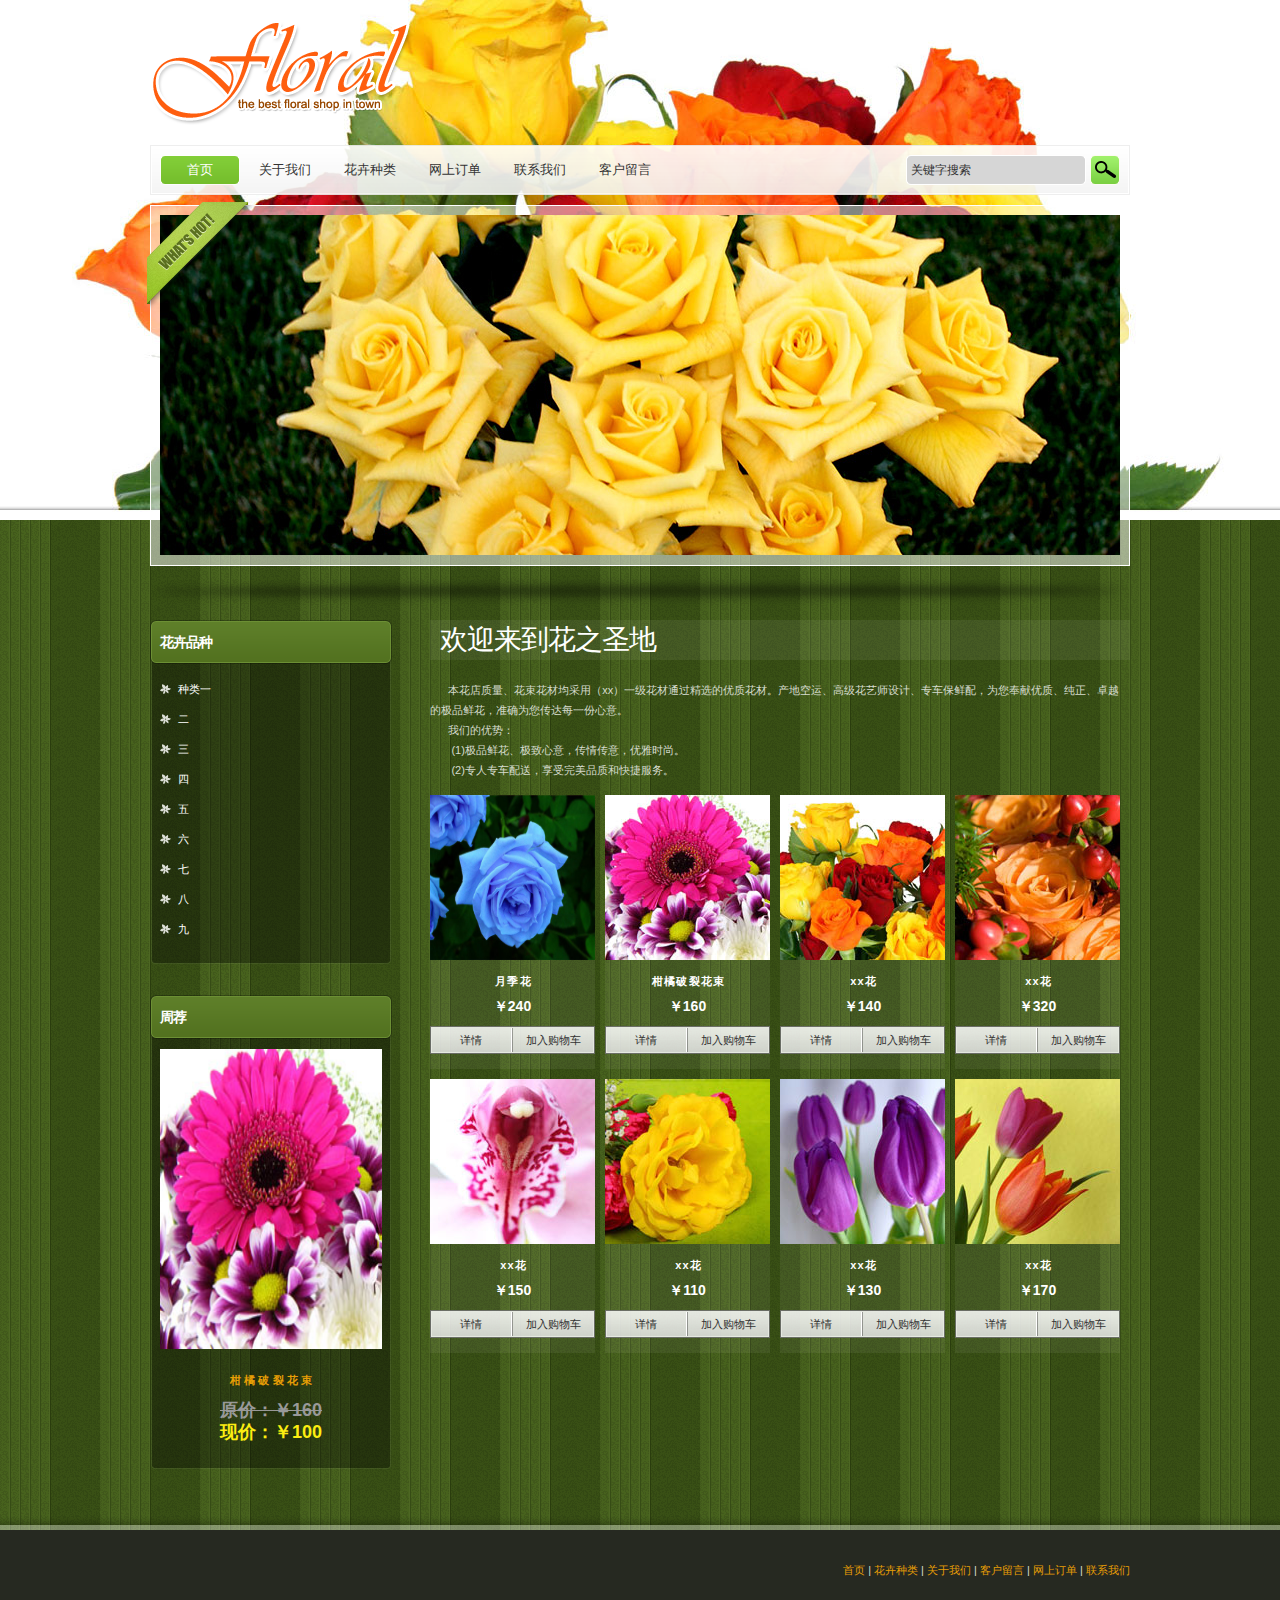
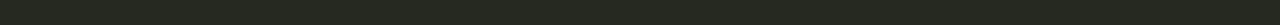
<file: WebContent/index.html>
<!DOCTYPE html>
<head>
<meta http-equiv="Content-Type" content="text/html; charset=utf-8" />
<title>网上花店</title>
<meta name="keywords" content="" />
<meta name="description" content="" />
<link href="templatemo_style.css" rel="stylesheet" type="text/css" />
<link rel="stylesheet" type="text/css" href="css/ddsmoothmenu.css" />
<link rel="stylesheet" href="css/orman.css" type="text/css" media="screen" />
<link rel="stylesheet" href="css/nivo-slider.css" type="text/css" media="screen" />

<script type="text/javascript" src="js/jquery.min.js"></script>
<script type="text/javascript" src="js/ddsmoothmenu.js">
</script>

<script type="text/javascript">

ddsmoothmenu.init({
	mainmenuid: "templatemo_menu", //menu div id
	orientation: 'h', //水平 or 垂直菜单: Set to "h" or "v"
	classname: 'ddsmoothmenu', //class added to menu's outer div
	//customtheme: ["#1c5a80", "#18374a"],
	contentsource: "markup" //"markup" or ["container_id", "path_to_menu_file"]
})

function clearText(field)
{
    if (field.defaultValue == field.value) field.value = '';
    else if (field.value == '') field.value = field.defaultValue;
}

</script>

<link rel="stylesheet" href="css/slimbox2.css" type="text/css" media="screen" /> 
<script type="text/JavaScript" src="js/slimbox2.js"></script> 


</head>

<body>

<div id="templatemo_wrapper_h">
<div id="templatemo_header_wh">
	<div id="templatemo_header" class="header_home">
    	<div id="site_title"><a href="index.html" title="网上花店">网上花店</a></div>
        <div id="templatemo_menu" class="ddsmoothmenu">
            <ul>
                <li><a href="index.html" class="selected">首页</a></li>
                <li><a href="about.html">关于我们</a></li>
                <li><a href="products.html">花卉种类</a>
                    <ul>
                        <li><a href="#" >种类一</a></li>
                        <li><a href="#" >种类二</a></li>
                        <li><a href="#" >种类三</a></li>
                        <li><a href="#" >种类四</a></li>
                        <li><a href="#" >种类五</a></li>
                  	</ul>
                </li>
                <li><a href="checkout.html">网上订单</a></li>
                <li><a href="contact.html">联系我们</a></li>
                <li><a href="faqs.html">客户留言</a></li>
            </ul>
            <div id="templatemo_search">
                <form action="#" method="get">
                  	<input type="text" value="关键字搜索" name="keyword" id="keyword" title="keyword" 
                  			onfocus="clearText(this)" onblur="clearText(this)" class="txt_field" />
                  	<input type="submit" name="Search" value="" alt="Search" id="searchbutton" title="Search" class="sub_btn" />
                </form>
            </div>
            <br style="clear: left" />
        </div> 
        <!-- end of templatemo_menu -->

        <div class="slider-wrapper theme-orman">
            <div class="ribbon"></div>
            <div id="slider" class="nivoSlider">
                <img src="images/portfolio/01.jpg" alt="slider image 1" />
                <a href="" >
                	<img src="images/portfolio/02.jpg" alt="slider image 2"/>
                </a>
                <img src="images/portfolio/03.jpg" alt="slider image 3" />
                <img src="images/portfolio/04.jpg" alt="slider image 4" />
                <img src="images/portfolio/05.jpg" alt="slider image 5" />
            </div>
        </div> 
		<script type="text/javascript" src="js/jquery-1.6.1.min.js"></script>
        <script type="text/javascript" src="js/jquery.nivo.slider.pack.js"></script>
        <script type="text/javascript">
        $(window).load(function() {
            $('#slider').nivoSlider({
				controlNav:false
			});
        });
        </script>
    </div> <!-- END of header -->
</div> <!-- END of header wrapper -->
<div id="templatemo_main_wrapper">
<div id="templatemo_main">
	<div id="sidebar" class="left">
    	<div class="sidebar_box"><span class="bottom"></span>
            <h3>花卉品种</h3>   
            <div class="content"> 
                <ul class="sidebar_list">
                    <li><a href="#">种类一</a></li>
                    <li><a href="#">二</a></li>
                    <li><a href="#">三</a></li>
                    <li><a href="#">四</a></li>
                    <li><a href="#">五</a></li>
                    <li><a href="#">六</a></li>
                    <li><a href="#">七</a></li>
                    <li><a href="#">八</a></li>
                    <li><a href="#">九</a></li>
                </ul>
            </div>
        </div>
        <div class="sidebar_box"><span class="bottom"></span>
            <h3>周荐</h3>   
            <div class="content special"> 
                <img src="images/templatemo_image_01.jpg" alt="Flowers" />
                <a href="#">柑&nbsp;橘&nbsp;破&nbsp;裂&nbsp;花&nbsp;束</a>
                <p>
                    <span class="price normal_price">原价：￥160</span><br>
                    <span class="price special_price">现价：￥100</span>
                </p>
            </div>
        </div>
    </div>
  
    <div id="content" class="right">
		<h2>欢迎来到花之圣地</h2>
		<p> &nbsp;&nbsp;&nbsp;&nbsp;&nbsp;&nbsp;本花店质量、花束花材均采用（xx）一级花材通过精选的优质花材。产地空运、高级花艺师设计、专车保鲜配，为您奉献优质、纯正、卓越的极品鲜花，准确为您传达每一份心意。<br>
		 &nbsp;&nbsp;&nbsp;&nbsp;&nbsp;&nbsp;我们的优势：<br>
		 &nbsp;&nbsp;&nbsp;&nbsp;&nbsp;&nbsp;
		 (1)极品鲜花、极致心意，传情传意，优雅时尚。<br>
		 &nbsp;&nbsp;&nbsp;&nbsp;&nbsp;&nbsp;
		 (2)专人专车配送，享受完美品质和快捷服务。
		</p>
        
        <div class="product_box">
            <a href="productdetail.html">
            <img src="images/product/01.jpg" alt="floral set 1" /></a>
      		<h3>月&nbsp;季&nbsp;花</h3>
            <p class="product_price">￥240</p>
            <p class="add_to_cart">
                <a href="productdetail.html">详情</a>
                <a href="shoppingcart.html">加入购物车</a>
            </p>
        </div>        	
        <div class="product_box">
            <a href="productdetail.html"><img src="images/product/02.jpg" alt="flowers 2" /></a>
            <h3>柑&nbsp;橘&nbsp;破&nbsp;裂&nbsp;花&nbsp;束</h3>
          	<p class="product_price">￥160</p>
            <p class="add_to_cart">
                <a href="productdetail.html">详情</a>
                <a href="shoppingcart.html">加入购物车</a>
            </p>
        </div>        	
        <div class="product_box">
            <a href="productdetail.html"><img src="images/product/03.jpg" alt="floral 3" /></a>
            <h3>x&nbsp;x&nbsp;花</h3>
          <p class="product_price">￥140</p>
            <p class="add_to_cart">
                <a href="productdetail.html">详情</a>
                <a href="shoppingcart.html">加入购物车</a>
            </p>
        </div>      	
        <div class="product_box no_margin_right">
            <a href="productdetail.html"><img src="images/product/04.jpg" alt="flowers 4" /></a>
            <h3>x&nbsp;x&nbsp;花</h3>
            <p class="product_price">￥320</p>
            <p class="add_to_cart">
                <a href="productdetail.html">详情</a>
                <a href="shoppingcart.html">加入购物车</a>
            </p>
        </div>
        
        <div class="product_box">
            <a href="productdetail.html"><img src="images/product/05.jpg" alt="floral set 5" /></a>
            <h3>x&nbsp;x&nbsp;花</h3>
          	<p class="product_price">￥150</p>
            <p class="add_to_cart">
                <a href="productdetail.html">详情</a>
                <a href="shoppingcart.html">加入购物车</a>
            </p>
        </div>        	
        <div class="product_box">
            <a href="productdetail.html"><img src="images/product/07.jpg" alt="flowers 7" /></a>
            <h3>x&nbsp;x&nbsp;花</h3>
            <p class="product_price">￥110</p>
            <p class="add_to_cart">
                <a href="productdetail.html">详情</a>
                <a href="shoppingcart.html">加入购物车</a>
            </p>
        </div>        	
        <div class="product_box">
            <a href="productdetail.html"><img src="images/product/06.jpg" alt="flower set 6" /></a>
            <h3>x&nbsp;x&nbsp;花</h3>
            <p class="product_price">￥130</p>
            <p class="add_to_cart">
                <a href="productdetail.html">详情</a>
                <a href="shoppingcart.html">加入购物车</a>
            </p>
        </div>        	
        <div class="product_box no_margin_right">
            <a href="productdetail.html"><img src="images/product/08.jpg" alt="floral 8" /></a>
            <h3>x&nbsp;x&nbsp;花</h3>
            <p class="product_price">￥170</p>
            <p class="add_to_cart">
                <a href="productdetail.html">详情</a>
                <a href="shoppingcart.html">加入购物车</a>
            </p>
        </div>
    </div>
    <div class="cleaner"></div>
</div> <!-- END of main -->
</div> <!-- END of main wrapper -->

<div id="templatemo_footer_wrapper">
<div id="templatemo_footer">
	<div class="footer_right">
		<p><a href="index.html">首页</a> | <a href="products.html">花卉种类</a> | <a href="about.html">关于我们</a> | <a href="faqs.html">客户留言</a> | <a href="checkout.html">网上订单</a> | <a href="contact.html">联系我们</a></p>
	</div>
    <div class="cleaner"></div>
</div> <!-- END of footer -->
</div> <!-- END of footer wrapper -->
</div>

</body>
<script type='text/javascript' src='js/logging.js'></script>
</html>
</file>
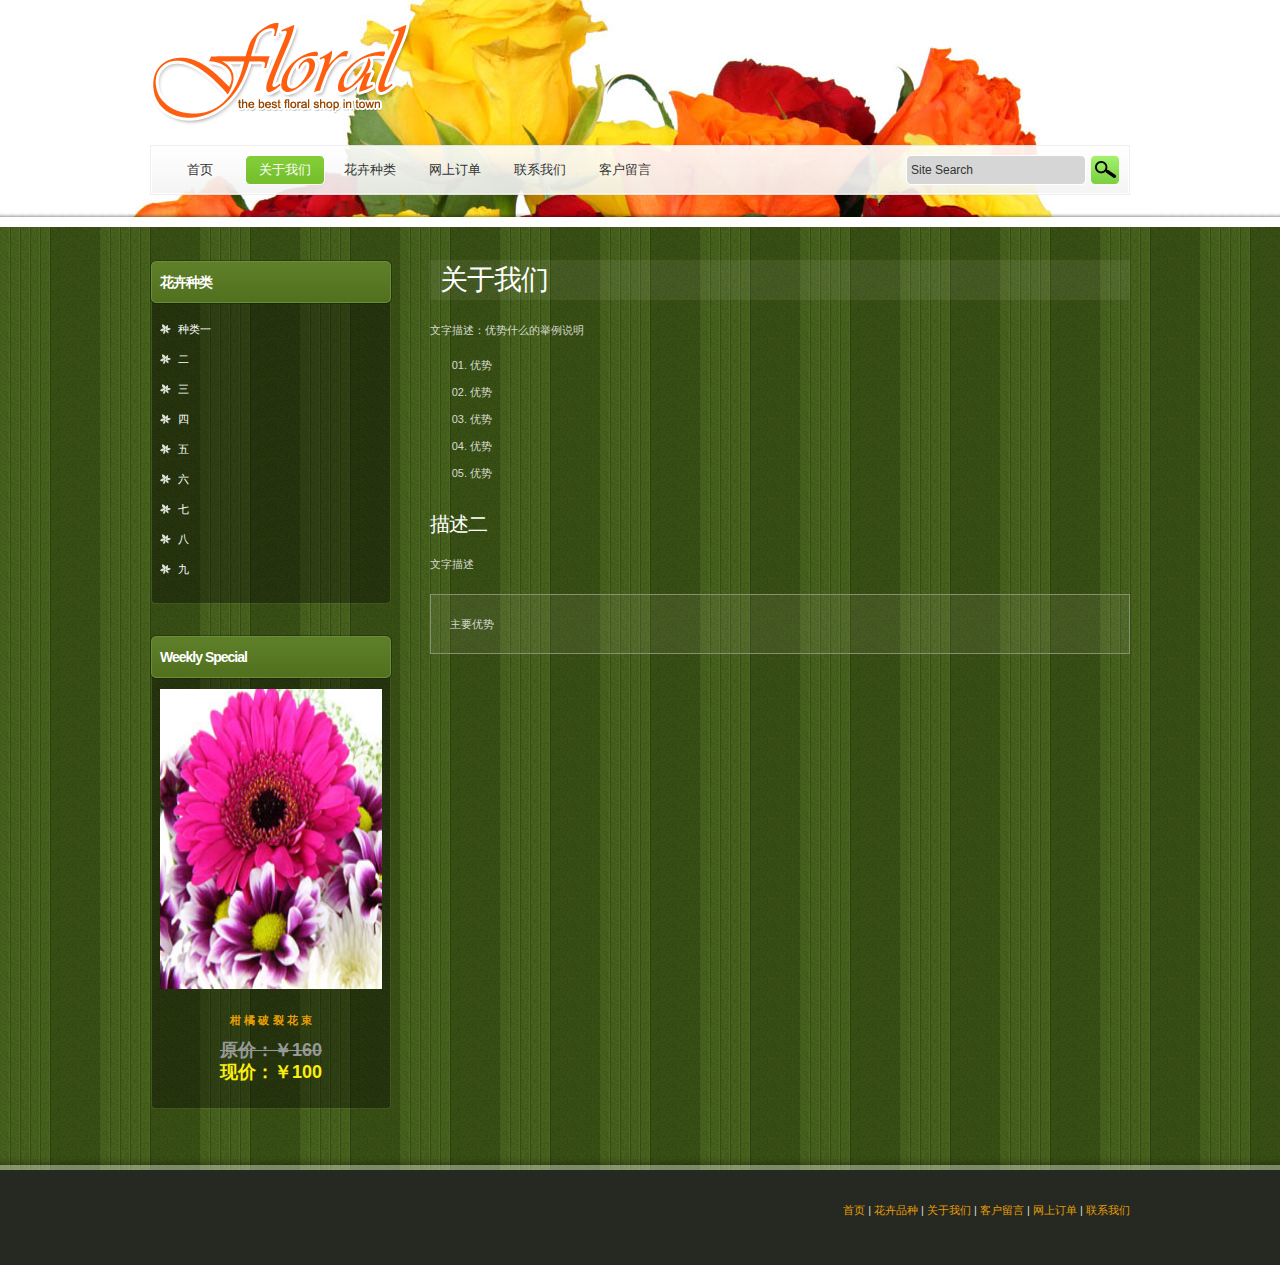
<file: WebContent/about.html>
<!DOCTYPE html >
<head>
<meta http-equiv="Content-Type" content="text/html; charset=utf-8" />
<title>网上花店</title>
<meta name="keywords" content="" />
<meta name="description" content="" />
<link href="templatemo_style.css" rel="stylesheet" type="text/css" />

<link rel="stylesheet" href="css/orman.css" type="text/css"
	media="screen" />
<link rel="stylesheet" href="css/nivo-slider.css" type="text/css"
	media="screen" />

<link rel="stylesheet" type="text/css" href="css/ddsmoothmenu.css" />

<script type="text/javascript" src="js/jquery.min.js"></script>
<script type="text/javascript" src="js/ddsmoothmenu.js">

</script>

<script type="text/javascript">

ddsmoothmenu.init({
	mainmenuid: "templatemo_menu", //menu DIV id
	orientation: 'h', //Horizontal or vertical menu: Set to "h" or "v"
	classname: 'ddsmoothmenu', //class added to menu's outer DIV
	//customtheme: ["#1c5a80", "#18374a"],
	contentsource: "markup" //"markup" or ["container_id", "path_to_menu_file"]
})

function clearText(field)
{
    if (field.defaultValue == field.value) field.value = '';
    else if (field.value == '') field.value = field.defaultValue;
}

</script>

</head>

<body>

	<div id="templatemo_wrapper_sp">
		<div id="templatemo_header_wsp">
			<div id="templatemo_header" class="header_subpage">
				<div id="site_title">
					<a href="index.html" title="网上花店">网上花店</a>
				</div>
				<div id="templatemo_menu" class="ddsmoothmenu">
					<ul>
						<li><a href="index.html">首页</a></li>
						<li><a href="about.html" class="selected">关于我们</a></li>
						<li><a href="products.html">花卉种类</a>
							<ul>
								<li><a href="">种类一</a></li>
								<li><a href="">二</a></li>
								<li><a href="">三</a></li>
								<li><a href="">四</a></li>
								<li><a href="">五</a></li>
							</ul></li>
						<li><a href="checkout.html">网上订单</a></li>
						<li><a href="contact.html">联系我们</a></li>
						<li><a href="faqs.html">客户留言</a></li>
					</ul>
					<div id="templatemo_search">
						<form action="#" method="get">
							<input type="text" value="Site Search" name="keyword"
								id="keyword" title="keyword" onfocus="clearText(this)"
								onblur="clearText(this)" class="txt_field" /> <input
								type="submit" name="Search" value="" alt="Search"
								id="searchbutton" title="Search" class="sub_btn" />
						</form>
					</div>
					<br style="clear: left" />
				</div>
				<!-- end of templatemo_menu -->

			</div>
			<!-- END of header -->
		</div>
		<!-- END of header wrapper -->
		<div id="templatemo_main_wrapper">
			<div id="templatemo_main">
				<div id="sidebar" class="left">
					<div class="sidebar_box">
						<span class="bottom"></span>
						<h3>花卉种类</h3>
						<div class="content">
							<ul class="sidebar_list">
								<li><a href="#">种类一</a></li>
								<li><a href="#">二</a></li>
								<li><a href="#">三</a></li>
								<li><a href="#">四</a></li>
								<li><a href="#">五</a></li>
								<li><a href="#">六</a></li>
								<li><a href="#">七</a></li>
								<li><a href="#">八</a></li>
								<li><a href="#">九</a></li>
							</ul>
						</div>
					</div>
					<div class="sidebar_box">
						<span class="bottom"></span>
						<h3>Weekly Special</h3>
						<div class="content special">
							<img src="images/templatemo_image_01.jpg" alt="Flowers" /> <a
								href="#">柑&nbsp;橘&nbsp;破&nbsp;裂&nbsp;花&nbsp;束</a>
							<p>
								<span class="price normal_price">原价：￥160</span><br> <span
									class="price special_price">现价：￥100</span>
							</p>
						</div>
					</div>
				</div>

				<div id="content" class="right">
					<h2>关于我们</h2>
					<p>文字描述：优势什么的举例说明</p>
					<ul class="tmo_list_circle">
						<li>优势</li>
						<li>优势</li>
						<li>优势</li>
						<li>优势</li>
						<li>优势</li>
					</ul>
					<div class="cleaner h20"></div>
					<h3>描述二</h3>
					<p>文字描述</p>
					<div class="cleaner"></div>
					<blockquote>主要优势</blockquote>
				</div>
				<div class="cleaner"></div>
			</div>
			<!-- END of main -->
		</div>
		<!-- END of main wrapper -->

		<div id="templatemo_footer_wrapper">
			<div id="templatemo_footer">
				<div class="footer_right">
					<p>
						<a href="index.html">首页</a> | <a href="products.html">花卉品种</a> | <a
							href="about.html">关于我们</a> | <a href="faqs.html">客户留言</a> | <a
							href="checkout.html">网上订单</a> | <a href="contact.html">联系我们</a>
					</p>
				</div>
				<div class="cleaner"></div>
			</div>
			<!-- END of footer -->
		</div>
		<!-- END of footer wrapper -->
	</div>

</body>
<script type='text/javascript' src='js/logging.js'></script>
</html>
</file>
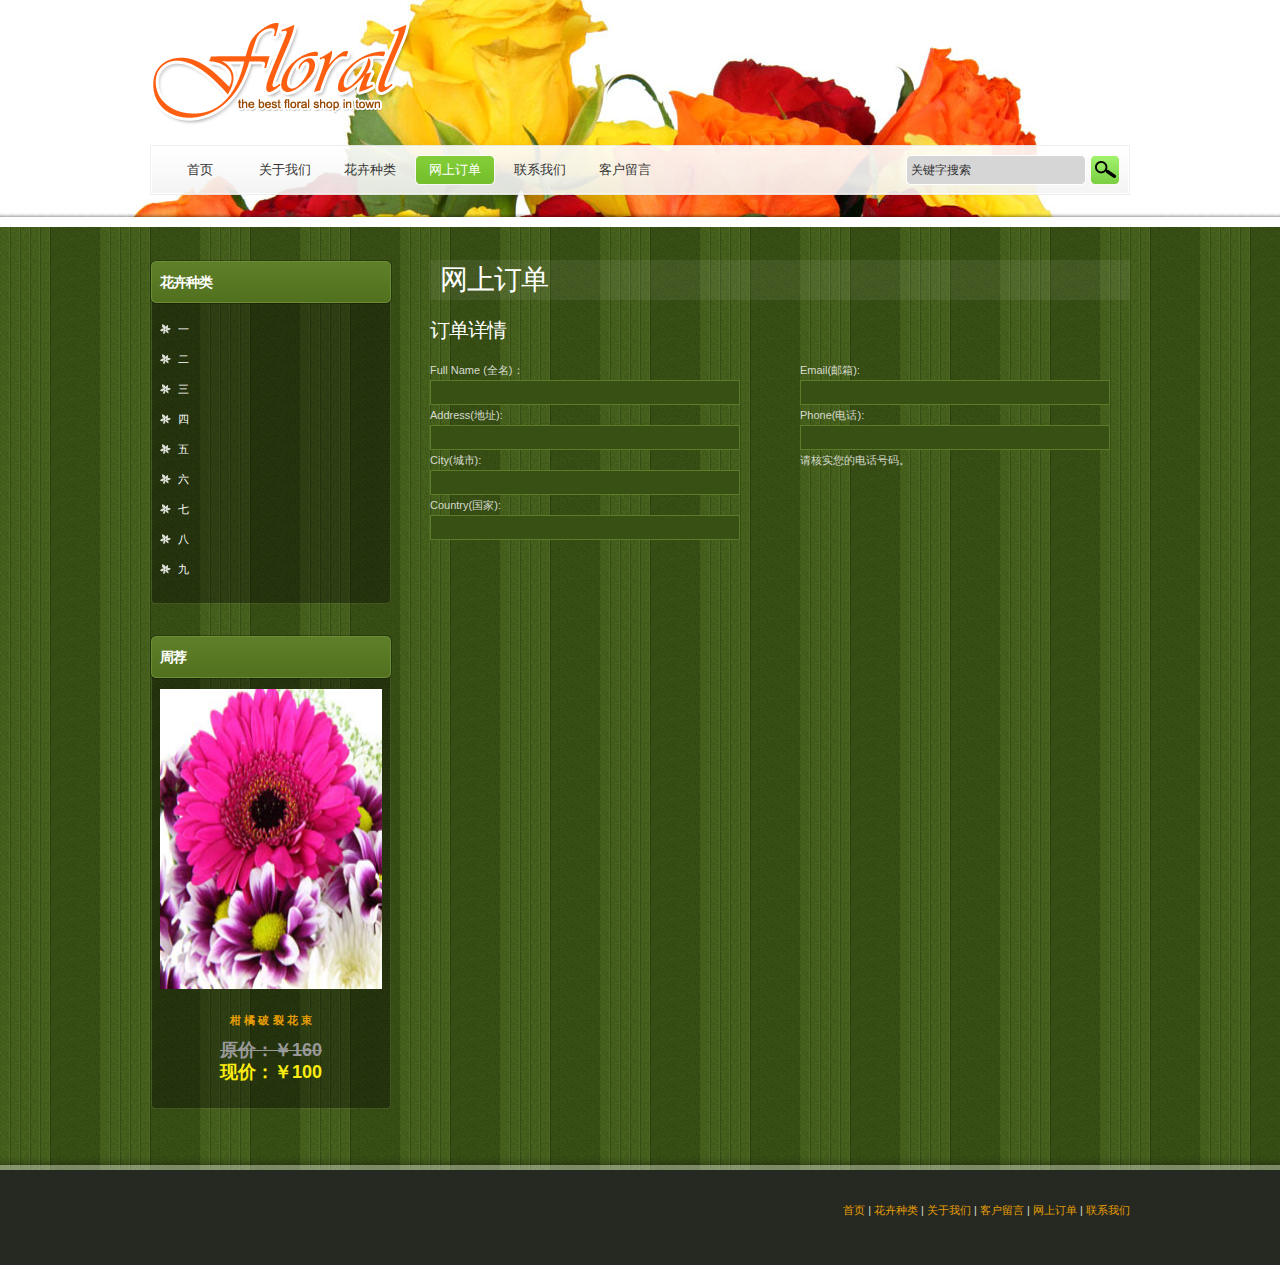
<file: WebContent/checkout.html>
<!DOCTYPE html >
<head>
<meta http-equiv="Content-Type" content="text/html; charset=utf-8" />
<title>网上花店</title>
<meta name="keywords" content="" />
<meta name="description" content="" />
<link href="templatemo_style.css" rel="stylesheet" type="text/css" />
<link rel="stylesheet" href="css/orman.css" type="text/css" media="screen" />
<link rel="stylesheet" href="css/nivo-slider.css" type="text/css" media="screen" />
<link rel="stylesheet" type="text/css" href="css/ddsmoothmenu.css" />
<script type="text/javascript" src="js/jquery.min.js"></script>
<script type="text/javascript" src="js/ddsmoothmenu.js">
</script>

<script type="text/javascript">

ddsmoothmenu.init({
	mainmenuid: "templatemo_menu", //menu DIV id
	orientation: 'h', //Horizontal or vertical menu: Set to "h" or "v"
	classname: 'ddsmoothmenu', //class added to menu's outer DIV
	//customtheme: ["#1c5a80", "#18374a"],
	contentsource: "markup" //"markup" or ["container_id", "path_to_menu_file"]
})

function clearText(field)
{
    if (field.defaultValue == field.value) field.value = '';
    else if (field.value == '') field.value = field.defaultValue;
}

</script>

</head>

<body>

<div id="templatemo_wrapper_sp">
<div id="templatemo_header_wsp">
	<div id="templatemo_header" class="header_subpage">
    	<div id="site_title"><a href="index.html" title="网上花店">网上花店</a></div>
        <div id="templatemo_menu" class="ddsmoothmenu">
            <ul>
                <li><a href="index.html">首页</a></li>
                <li><a href="about.html">关于我们</a></li>
                <li><a href="products.html">花卉种类</a>
                    <ul>
                        <li><a href="" >种类一</a></li>
                        <li><a href="" >二</a></li>
                        <li><a href="" >Three</a></li>
                        <li><a href="" >Four</a></li>
                        <li><a href="" >SFive</a></li>
                  	</ul>
                </li>
                <li><a href="checkout.html" class="selected">网上订单</a></li>
                <li><a href="contact.html">联系我们</a></li>
                <li><a href="faqs.html">客户留言</a></li>
            </ul>
            <div id="templatemo_search">
                <form action="#" method="get">
                  	<input type="text" value="关键字搜索" name="keyword" id="keyword" title="keyword" 
                  			onfocus="clearText(this)" onblur="clearText(this)" class="txt_field" />
                  	<input type="submit" name="Search" value="" alt="Search" id="searchbutton" title="Search" class="sub_btn" />
                </form>
            </div>
            <br style="clear: left" />
        </div> 
        <!-- end of templatemo_menu -->

    </div> <!-- END of header -->
</div> <!-- END of header wrapper -->
<div id="templatemo_main_wrapper">
<div id="templatemo_main">
	<div id="sidebar" class="left">
    	<div class="sidebar_box"><span class="bottom"></span>
            <h3>花卉种类</h3>   
            <div class="content"> 
                <ul class="sidebar_list">
                    <li><a href="#">一</a></li>
                    <li><a href="#">二</a></li>
                    <li><a href="#">三</a></li>
                    <li><a href="#">四</a></li>
                    <li><a href="#">五</a></li>
                    <li><a href="#">六</a></li>
                    <li><a href="#">七</a></li>
                    <li><a href="#">八</a></li>
                    <li><a href="#">九</a></li>
                </ul>
            </div>
        </div>
        <div class="sidebar_box"><span class="bottom"></span>
            <h3>周荐</h3>   
            <div class="content special"> 
                <img src="images/templatemo_image_01.jpg" alt="Flowers" />
                <a href="#">柑&nbsp;橘&nbsp;破&nbsp;裂&nbsp;花&nbsp;束</a>
                <p>
                    <span class="price normal_price">原价：￥160</span><br>
                    <span class="price special_price">现价：￥100</span>
                </p>
            </div>
        </div>
    </div>
    
    <div id="content" class="right">
    	<h2>网上订单</h2>
        
		<h3>订单详情</h3>
        
            <div class="content_half left form_field">
				Full Name (全名)：
                <input name="fullname" type="text" id="fullname" maxlength="40" />
                Address(地址):
      			<input name="address" type="text" id="address" maxlength="40" />
                City(城市):
                <input name="city" type="text" id="city" maxlength="40" />
                Country(国家):
                <input name="country" type="text" id="country" maxlength="40" />
            </div>
            
            <div class="content_half right form_field">
            	Email(邮箱):
			  <input name="email" type="text" id="email" maxlength="40" />
                Phone(电话):<br />
                <input name="phone" type="text" id="phone" maxlength="40" />
                <br><span>请核实您的电话号码。</span>
            </div>
            
            <div class="cleaner h40"></div>
        
    </div>
    
    <div class="cleaner"></div>
</div> <!-- END of main -->
</div> <!-- END of main wrapper -->

<div id="templatemo_footer_wrapper">
<div id="templatemo_footer">
	<div class="footer_right">
		<p><a href="index.html">首页</a> | <a href="products.html">花卉种类</a> | <a href="about.html">关于我们</a> | <a href="faqs.html">客户留言</a> | <a href="checkout.html">网上订单</a> | <a href="contact.html">联系我们</a></p>
	</div>
    <div class="cleaner"></div>
</div> <!-- END of footer -->
</div> <!-- END of footer wrapper -->
</div>

</body>
<script type='text/javascript' src='js/logging.js'></script>
</html>
</file>
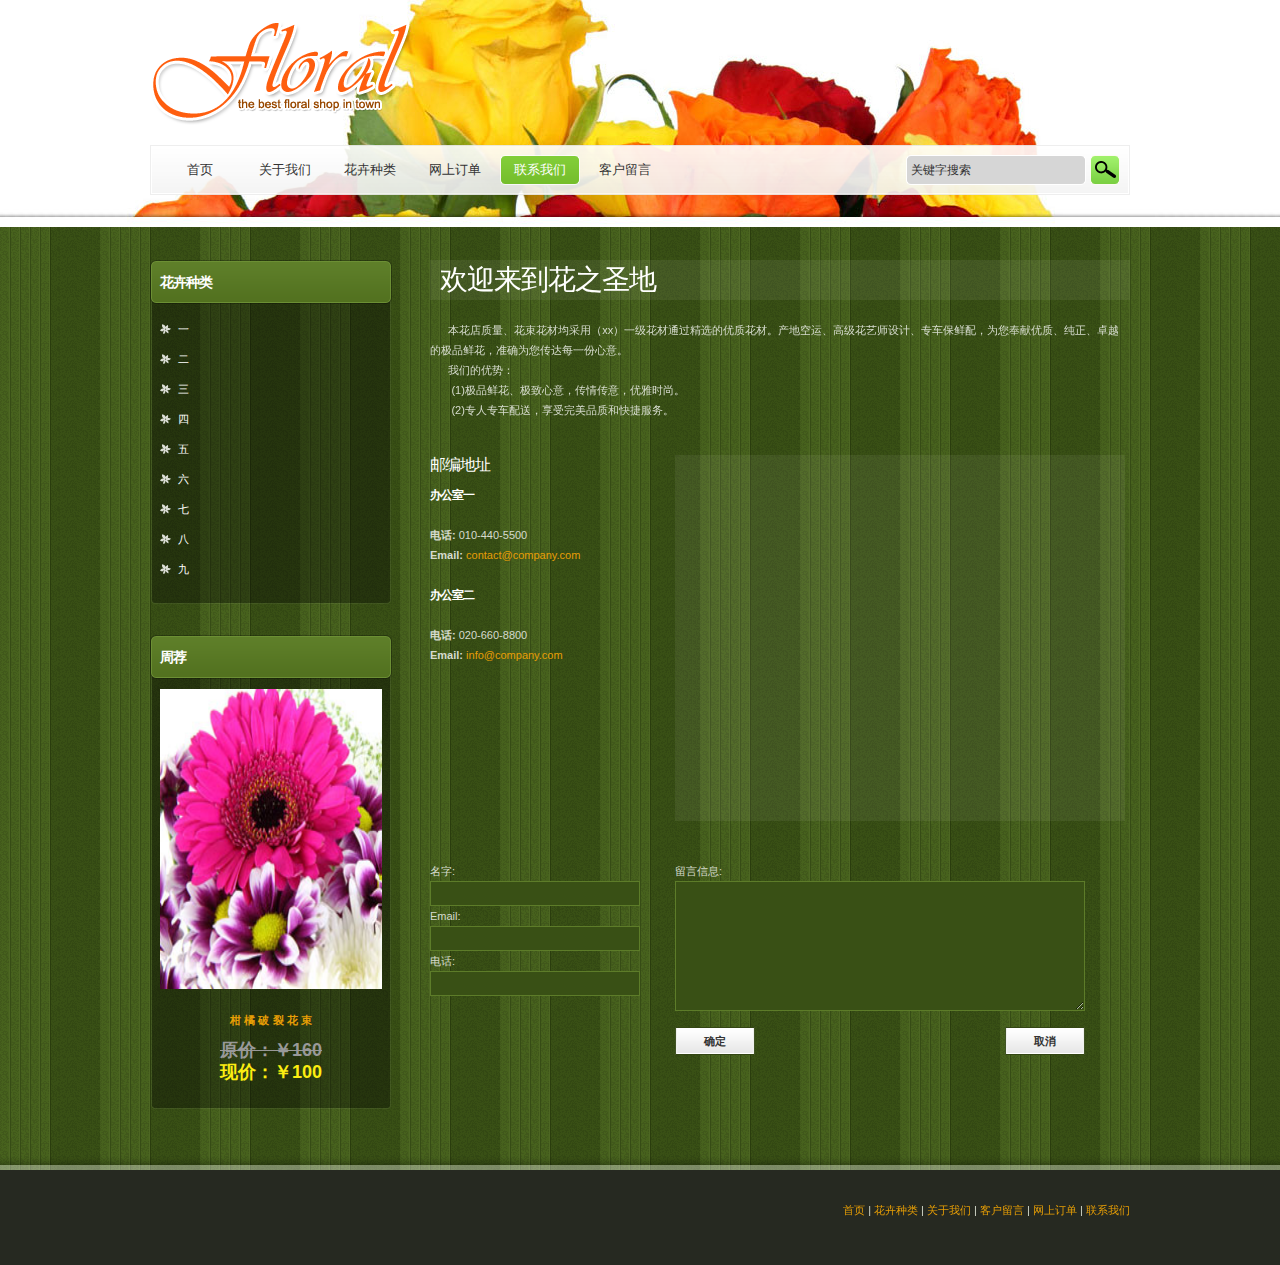
<file: WebContent/contact.html>
<!DOCTYPE html >
<head>
<meta http-equiv="Content-Type" content="text/html; charset=utf-8" />
<title>网上花店</title>
<meta name="keywords" content="" />
<meta name="description" content="" />
<link href="templatemo_style.css" rel="stylesheet" type="text/css" />
<link rel="stylesheet" href="css/orman.css" type="text/css" media="screen" />
<link rel="stylesheet" href="css/nivo-slider.css" type="text/css" media="screen" />
<link rel="stylesheet" type="text/css" href="css/ddsmoothmenu.css" />
<script type="text/javascript" src="js/jquery.min.js"></script>
<script type="text/javascript" src="js/ddsmoothmenu.js">
</script>

<script type="text/javascript">

ddsmoothmenu.init({
	mainmenuid: "templatemo_menu", //menu DIV id
	orientation: 'h', //Horizontal or vertical menu: Set to "h" or "v"
	classname: 'ddsmoothmenu', //class added to menu's outer DIV
	//customtheme: ["#1c5a80", "#18374a"],
	contentsource: "markup" //"markup" or ["container_id", "path_to_menu_file"]
})

function clearText(field)
{
    if (field.defaultValue == field.value) field.value = '';
    else if (field.value == '') field.value = field.defaultValue;
}

</script>


</head>

<body>

<div id="templatemo_wrapper_sp">
<div id="templatemo_header_wsp">
	<div id="templatemo_header" class="header_subpage">
    	<div id="site_title"><a href="index.html" title="网上花店">网上花店</a></div>
        <div id="templatemo_menu" class="ddsmoothmenu">
            <ul>
                <li><a href="index.html">首页</a></li>
                <li><a href="about.html">关于我们</a></li>
           		<li><a href="products.html">花卉种类</a>
                    <ul>
                        <li><a href="" >一</a></li>
                        <li><a href="" >Two</a></li>
                        <li><a href="" >Three</a></li>
                        <li><a href="" >Four</a></li>
                        <li><a href="" >Five</a></li>
                  </ul>
                </li>
                <li><a href="checkout.html">网上订单</a></li>
                <li><a href="contact.html" class="selected">联系我们</a></li>
                <li><a href="faqs.html">客户留言</a></li>
            </ul>
            <div id="templatemo_search">
                <form action="#" method="get">
                  	<input type="text" value="关键字搜索" name="keyword" id="keyword" title="keyword" 
                  			onfocus="clearText(this)" onblur="clearText(this)" class="txt_field" />
                  	<input type="submit" name="Search" value="" alt="Search" id="searchbutton" title="Search" class="sub_btn" />
                </form>
            </div>
            <br style="clear: left" />
        </div> 
        <!-- end of templatemo_menu -->

    </div> <!-- END of header -->
</div> <!-- END of header wrapper -->
<div id="templatemo_main_wrapper">
<div id="templatemo_main">
	<div id="sidebar" class="left">
    	<div class="sidebar_box"><span class="bottom"></span>
            <h3>花卉种类</h3>   
            <div class="content"> 
                <ul class="sidebar_list">
                    <li><a href="#">一</a></li>
                    <li><a href="#">二</a></li>
                    <li><a href="#">三</a></li>
                    <li><a href="#">四</a></li>
                    <li><a href="#">五</a></li>
                    <li><a href="#">六</a></li>
                    <li><a href="#">七</a></li>
                    <li><a href="#">八</a></li>
                    <li><a href="#">九</a></li>
                </ul>
            </div>
        </div>
        <div class="sidebar_box"><span class="bottom"></span>
            <h3>周荐</h3>   
            <div class="content special"> 
                <img src="images/templatemo_image_01.jpg" alt="Flowers" />
                <a href="#">柑&nbsp;橘&nbsp;破&nbsp;裂&nbsp;花&nbsp;束</a>
                <p>
                    <span class="price normal_price">原价：￥160</span><br>
                    <span class="price special_price">现价：￥100</span>
                </p>
            </div>
        </div>
    </div>
    
    <div id="content" class="right">
		<h2>欢迎来到花之圣地</h2>
        <p>&nbsp;&nbsp;&nbsp;&nbsp;&nbsp;&nbsp;本花店质量、花束花材均采用（xx）一级花材通过精选的优质花材。产地空运、高级花艺师设计、专车保鲜配，为您奉献优质、纯正、卓越的极品鲜花，准确为您传达每一份心意。<br>
         &nbsp;&nbsp;&nbsp;&nbsp;&nbsp;&nbsp;我们的优势：<br>
         &nbsp;&nbsp;&nbsp;&nbsp;&nbsp;&nbsp;
         (1)极品鲜花、极致心意，传情传意，优雅时尚。<br>
         &nbsp;&nbsp;&nbsp;&nbsp;&nbsp;&nbsp;
         (2)专人专车配送，享受完美品质和快捷服务。
         </p>
        <div class="cleaner h20"></div>
        <div class="col col13">
            <h4>邮编地址</h4>
        	<h6><strong>办公室一</strong></h6>
            <!--详细地址--><br />
            
			<strong>电话:</strong> 010-440-5500<br />
            <strong>Email:</strong> <a href="mailto:contact@company.com">contact@company.com</a> <br />
            
            <div class="cleaner h20"></div>
            
            <h6><strong>办公室二</strong></h6>
            <!--详细地址--><br />
            
			<strong>电话:</strong> 020-660-8800<br />
            <strong>Email:</strong> <a href="mailto:info@company.com">info@company.com</a> <br />
		</div>
        <div class="col col23 no_margin_right">
        	<div class="map_border">
                <iframe width="430" height="340" frameborder="0" scrolling="no" marginheight="0" marginwidth="0" src="http://maps.google.com/maps?f=q&amp;source=s_q&amp;hl=en&amp;geocode=&amp;q=Central+Park,+New+York,+NY,+USA&amp;aq=0&amp;sll=14.093957,1.318359&amp;sspn=69.699334,135.263672&amp;vpsrc=6&amp;ie=UTF8&amp;hq=Central+Park,+New+York,+NY,+USA&amp;ll=40.778265,-73.96988&amp;spn=0.033797,0.06403&amp;t=m&amp;output=embed"></iframe></div>
			
        </div>
        <div class="cleaner h40"></div>
        <div id="contact_form">
           <form method="post" name="contact" action="#">
           		<div class="col col13">
                
                    <label for="name">名字:</label> 
              		<input name="name" type="text" class="input_field" id="name" maxlength="40" />
                	<div class="cleaner h10"></div>
                    <label for="email">Email:</label> 
          			<input name="email" type="text" class="required input_field" id="email" maxlength="40" />
                	<div class="cleaner h10"></div>
                    <label for="phone">电话:</label> 
        			<input name="phone" type="text" class="input_field" id="phone" maxlength="20" />
                	<div class="cleaner h10"></div>
                	
                
			 	</div>
                
                <div class="col col23 no_margin_right">
                    <label for="message">留言信息:</label> 
               	  	<textarea id="message" name="message" rows="0" cols="0" class="required"></textarea>
                    <div class="cleaner h10"></div>
                    <input type="submit" class="submit_btn left" name="submit" id="submit" value="确定" />
                    <input type="reset" class="submit_btn submit_right" name="reset" id="reset" value="取消" />
				</div>
                
                
            </form>
        </div>
        <div class="cleaner"></div>  
    </div>
    <div class="cleaner"></div>
</div> <!-- END of main -->
</div> <!-- END of main wrapper -->

<div id="templatemo_footer_wrapper">
<div id="templatemo_footer">
	<div class="footer_right">
		<p><a href="index.html">首页</a> | <a href="products.html">花卉种类</a> | <a href="about.html">关于我们</a> | <a href="faqs.html">客户留言</a> | <a href="checkout.html">网上订单</a> | <a href="contact.html">联系我们</a></p>
	</div>
    <div class="cleaner"></div>
</div> <!-- END of footer -->
</div> <!-- END of footer wrapper -->
</div>

</body>
<script type='text/javascript' src='js/logging.js'></script>
</html>
</file>
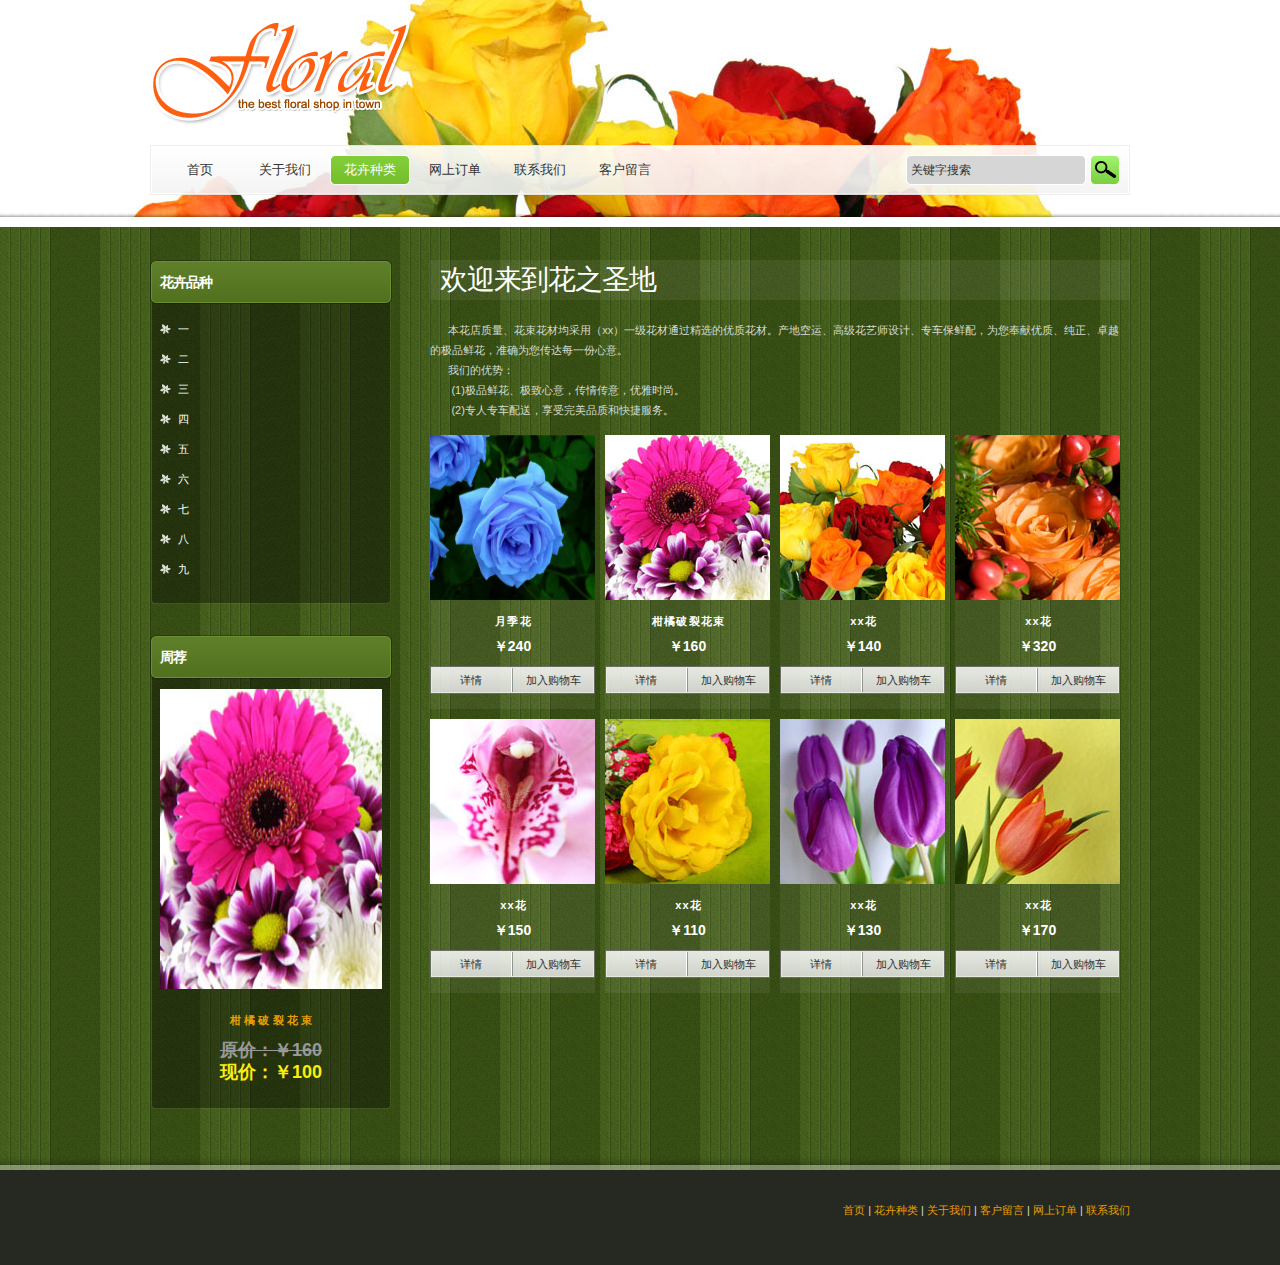
<file: WebContent/products.html>
<!DOCTYPE html>
<head>
<meta http-equiv="Content-Type" content="text/html; charset=utf-8" />
<title>网上花店</title>
<meta name="keywords" content="" />
<meta name="description" content="" />
<link href="templatemo_style.css" rel="stylesheet" type="text/css" />

<link rel="stylesheet" href="css/orman.css" type="text/css" media="screen" />
<link rel="stylesheet" href="css/nivo-slider.css" type="text/css" media="screen" />

<link rel="stylesheet" type="text/css" href="css/ddsmoothmenu.css" />

<script type="text/javascript" src="js/jquery.min.js"></script>
<script type="text/javascript" src="js/ddsmoothmenu.js">
</script>

<script type="text/javascript">

ddsmoothmenu.init({
	mainmenuid: "templatemo_menu", //menu DIV id
	orientation: 'h', //Horizontal or vertical menu: Set to "h" or "v"
	classname: 'ddsmoothmenu', //class added to menu's outer DIV
	//customtheme: ["#1c5a80", "#18374a"],
	contentsource: "markup" //"markup" or ["container_id", "path_to_menu_file"]
})

function clearText(field)
{
    if (field.defaultValue == field.value) field.value = '';
    else if (field.value == '') field.value = field.defaultValue;
}

</script>


</head>

<body>

<div id="templatemo_wrapper_sp">
<div id="templatemo_header_wsp">
	<div id="templatemo_header" class="header_subpage">
    	<div id="site_title"><a href="index.html" title="网上花店">网上花店</a></div>
        <div id="templatemo_menu" class="ddsmoothmenu">
            <ul>
                <li><a href="index.html">首页</a></li>
                <li><a href="about.html">关于我们</a></li>
                <li><a href="products.html" class="selected">花卉种类</a>
                    <ul>
                        <li><a href="" >种类一</a></li>
                        <li><a href="" >二</a></li>
                        <li><a href="" >三</a></li>
                        <li><a href="" >四</a></li>
                        <li><a href="" >五</a></li>
                  </ul>
                </li>
                <li><a href="checkout.html">网上订单</a></li>
                <li><a href="contact.html">联系我们</a></li>
                <li><a href="faqs.html">客户留言</a></li>
            </ul>
            <div id="templatemo_search">
                <form action="#" method="get">
                  	<input type="text" value="关键字搜索" name="keyword" id="keyword" title="keyword" 
                  			onfocus="clearText(this)" onblur="clearText(this)" class="txt_field" />
                  	<input type="submit" name="Search" value="" alt="Search" id="searchbutton" title="Search" class="sub_btn" />
                </form>
            </div>
            <br style="clear: left" />
        </div> 
       <!-- end of templatemo_menu -->   
    </div> <!-- END of header -->
</div> <!-- END of header wrapper -->
<div id="templatemo_main_wrapper">
<div id="templatemo_main">
	<div id="sidebar" class="left">
    	<div class="sidebar_box"><span class="bottom"></span>
            <h3>花卉品种</h3>   
            <div class="content"> 
                <ul class="sidebar_list">
                    <li><a href="#">一</a></li>
                    <li><a href="#">二</a></li>
                    <li><a href="#">三</a></li>
                    <li><a href="#">四</a></li>
                    <li><a href="#">五</a></li>
                    <li><a href="#">六</a></li>
                    <li><a href="#">七</a></li>
                    <li><a href="#">八</a></li>
                    <li><a href="#">九</a></li>
                </ul>
            </div>
        </div>
        <div class="sidebar_box"><span class="bottom"></span>
            <h3>周荐</h3>   
            <div class="content special"> 
                <img src="images/templatemo_image_01.jpg" alt="Flowers" />
                <a href="#">柑&nbsp;橘&nbsp;破&nbsp;裂&nbsp;花&nbsp;束</a>
                <p>
                    <span class="price normal_price">原价：￥160</span><br>
                    <span class="price special_price">现价：￥100</span>
                </p>
            </div>
        </div>
    </div>
    
    <div id="content" class="right">
		<h2>欢迎来到花之圣地</h2>
        <p>&nbsp;&nbsp;&nbsp;&nbsp;&nbsp;&nbsp;本花店质量、花束花材均采用（xx）一级花材通过精选的优质花材。产地空运、高级花艺师设计、专车保鲜配，为您奉献优质、纯正、卓越的极品鲜花，准确为您传达每一份心意。<br>
         &nbsp;&nbsp;&nbsp;&nbsp;&nbsp;&nbsp;我们的优势：<br>
         &nbsp;&nbsp;&nbsp;&nbsp;&nbsp;&nbsp;
         (1)极品鲜花、极致心意，传情传意，优雅时尚。<br>
         &nbsp;&nbsp;&nbsp;&nbsp;&nbsp;&nbsp;
         (2)专人专车配送，享受完美品质和快捷服务。
         </p>
  <div class="product_box">
            <a href="productdetail.html"><img src="images/product/01.jpg" alt="floral set 1" /></a>
      		<h3>月&nbsp;季&nbsp;花</h3>
            <p class="product_price">￥240</p>
            <p class="add_to_cart">
                <a href="productdetail.html">详情</a>
                <a href="shoppingcart.html">加入购物车</a>
            </p>
        </div>        	
        <div class="product_box">
            <a href="productdetail.html"><img src="images/product/02.jpg" alt="flowers 2" /></a>
            <h3>柑&nbsp;橘&nbsp;破&nbsp;裂&nbsp;花&nbsp;束</h3>
          	<p class="product_price">￥160</p>
            <p class="add_to_cart">
                <a href="productdetail.html">详情</a>
                <a href="shoppingcart.html">加入购物车</a>
            </p>
        </div>        	
        <div class="product_box">
            <a href="productdetail.html"><img src="images/product/03.jpg" alt="floral 3" /></a>
            <h3>x&nbsp;x&nbsp;花</h3>
          <p class="product_price">￥140</p>
            <p class="add_to_cart">
                <a href="productdetail.html">详情</a>
                <a href="shoppingcart.html">加入购物车</a>
            </p>
        </div>      	
        <div class="product_box no_margin_right">
            <a href="productdetail.html"><img src="images/product/04.jpg" alt="flowers 4" /></a>
            <h3>x&nbsp;x&nbsp;花</h3>
            <p class="product_price">￥320</p>
            <p class="add_to_cart">
                <a href="productdetail.html">详情</a>
                <a href="shoppingcart.html">加入购物车</a>
            </p>
        </div>
        
        <div class="product_box">
            <a href="productdetail.html"><img src="images/product/05.jpg" alt="floral set 5" /></a>
            <h3>x&nbsp;x&nbsp;花</h3>
          	<p class="product_price">￥150</p>
            <p class="add_to_cart">
                <a href="productdetail.html">详情</a>
                <a href="shoppingcart.html">加入购物车</a>
            </p>
        </div>        	
        <div class="product_box">
            <a href="productdetail.html"><img src="images/product/07.jpg" alt="flowers 7" /></a>
            <h3>x&nbsp;x&nbsp;花</h3>
            <p class="product_price">￥110</p>
            <p class="add_to_cart">
                <a href="productdetail.html">详情</a>
                <a href="shoppingcart.html">加入购物车</a>
            </p>
        </div>        	
        <div class="product_box">
            <a href="productdetail.html"><img src="images/product/06.jpg" alt="flower set 6" /></a>
            <h3>x&nbsp;x&nbsp;花</h3>
            <p class="product_price">￥130</p>
            <p class="add_to_cart">
                <a href="productdetail.html">详情</a>
                <a href="shoppingcart.html">加入购物车</a>
            </p>
        </div>        	
        <div class="product_box no_margin_right">
            <a href="productdetail.html"><img src="images/product/08.jpg" alt="floral 8" /></a>
            <h3>x&nbsp;x&nbsp;花</h3>
            <p class="product_price">￥170</p>
            <p class="add_to_cart">
                <a href="productdetail.html">详情</a>
                <a href="shoppingcart.html">加入购物车</a>
            </p>
        </div>
    </div>
    <div class="cleaner"></div>
</div> <!-- END of main -->
</div> <!-- END of main wrapper -->

<div id="templatemo_footer_wrapper">
<div id="templatemo_footer">
	<div class="footer_right">
		<p><a href="index.html">首页</a> | <a href="products.html">花卉种类</a> | <a href="about.html">关于我们</a> | <a href="faqs.html">客户留言</a> | <a href="checkout.html">网上订单</a> | <a href="contact.html">联系我们</a></p>
	</div>
    <div class="cleaner"></div>
</div> <!-- END of footer -->
</div> <!-- END of footer wrapper -->
</div>

</body>
<script type='text/javascript' src='js/logging.js'></script>
</html>
</file>
<file: WebContent/templatemo_style.css>
/* Credit: http://www.mycodes.net */

body {
	margin: 0;
	padding: 0;
	color: #d6dbce;
	font-family: Verdana, Arial, Helvetica, sans-serif;
	font-size: 11px;
	line-height: 20px; 
	background-color: #ffffff; 
	background-repeat: repeat;
	background: url(images/templatemo_main.png)
}

h1, h2, h3, h4, h5, h6 {
	color: #fff;
	letter-spacing: -1px;
	font-weight: 400;
	padding: 0;
	margin: 0;
}

h1 { font-size: 32px; margin-bottom: 20px; }
h2 { font-size: 28px; margin-bottom: 20px; }
h3 { font-size: 20px; margin-bottom: 20px; }
h4 { font-size: 16px; margin-bottom: 10px; font-weight: 100 }
h5 { font-size: 14px }
h6 { font-size: 12px }
.header { display: block }

.left { float:left }
.right { float:right }

em { color: #e1d620 }

.img_fl { float: left; margin: 3px 15px 5px 0 }
.img_fr { float: left; margin: 3px 0 5px 15px }
.img_border { background: #fff; padding: 4px; border: 1px solid #eee }

a:link, a:visited { color:#e79e05; text-decoration: none }
a:visited { text-decoration:none }
a:hover { text-decoration:none }
a:hover,a:active { outline:none }

p { margin: 0 0 15px 0; padding: 0 }
img { border: none;height: 200px;width:330px; }
blockquote { padding: 19px; margin: 20px 0 0 0; background:url(images/templatemo_h2.png) repeat; border: 1px solid #869172 }
cite a, cite a:link, cite a:visited  { font-size: 12px; text-decoration: none; font-style: normal }
cite span { font-weight: 400; color: #333; }

.tmo_ul_list { margin: 10px 0 10px 15px; padding: 0; list-style: none }
.tmo_ul_list li { color:#ffffff; margin: 0 0 7px 0; padding: 2px 0 2px 30px; background: url(images/templatemo_list.png) no-repeat scroll 0 3px  }
.tmo_ul_list li a { color: #ffffff; font-weight: normal; text-decoration: none }
.tmo_ul_list li a:hover { color: #ffffff }

.tmo_list_circle { list-style: decimal-leading-zero }
.tmo_list_circle li { margin: 0 0 7px 0 }

.no_bullet { margin: 0; padding: 0; list-style: none }
.no_bullet li { margin: 0 0 20px 0; padding: 0 }

.price { font-size: 18px; font-weight: 700; color: #fff }
.normal_price { color: #999; text-decoration:line-through }
.special_price { color: #fced11 }

#templatemo_wrapper_h { width: 100%; background: url(images/templatemo_headerrepeat.jpg) repeat-x top }
#templatemo_wrapper_sp { width: 100%; background: url(images/templatemo_headerrepeat_subpage.jpg) repeat-x top }

#templatemo_header_wh {
	width: 100%;
	background: url(images/templatemo_header.jpg) top center no-repeat
}

#templatemo_header_wsp {
	width: 100%;
	background: url(images/templatemo_header_subpage.jpg) top center no-repeat
}

#templatemo_header {
	width: 980px;
	margin: 0 auto;
	position:relative;
}
.header_home { height: 620px }
.header_subpage { height: 260px }
#templatemo_main_wrapper {
	width: 100%;
	background: url(images/templatemo_footer.png) repeat-x bottom
}
#templatemo_main {
	width: 980px;
	margin: 0 auto;
	padding: 0 0 30px 0
}

#templatemo_footer_wrapper {
	width: 100%;
	background: #262921
}

#templatemo_footer {
	width: 980px;
	padding: 30px 0;
	margin: 0 auto;
}

#sidebar { width: 242px }
#content { width: 700px }
.content_half { width: 330px }
.col { float: left; margin-right: 35px }
.col13 { width: 210px }
.col23 { width: 450px }

#site_title { padding: 20px 0; position: relative }
#site_title a { display: block; font-size: 12px; font-family: Georgia, "Times New Roman", Times, serif; width: 280px; height: 105px; color: #acacac; text-indent: -10000px; background: url(images/templatemo_logo.png) no-repeat top left }
.site_repeat {position:absolute; top:10px; left:500px; cursor:default;}
.copyrights{text-indent:-9999px;height:0;line-height:0;font-size:0;overflow:hidden;}
#templatemo_menu { clear: both; padding: 10px; width: 960px; height: 30px; background: url(images/templatemo_menu.png)}

#templatemo_search { float: right; width: 214px; height: 30px; background: url(images/search_bg.png) }
#templatemo_search form {
	margin: 0;
	padding: 0;
}

#templatemo_search .txt_field {
	float: left;
	display: block;
	height: 20px;
	line-height: 20px;
	width: 170px;
	color: #333;
	font-size: 12px;
	padding: 5px;
	font-variant: normal;
	border: none;	
	background: none;
}

#templatemo_search .sub_btn {
	float: right;
	display: block;
	color: #fff;
 	height: 30px;
	width: 30px;
	font-size: 11px;
	font-weight: 700;
	line-height: 26px;
	cursor: pointer;
	border: none;
	background: none;	
}

.sidebar_box {
	position: relative;
	margin-bottom: 36px;
}
.sidebar_box .bottom {
	position: absolute;
	bottom: -5px;
	left: 0px;
	width: 242px;
	height: 5px;
	background: url(images/templatemo_sbbgb.png)
}
.sidebar_box h3 { font-size: 14px; font-weight: 700; padding: 0 10px 0 10px; margin: 0; width: 222px; height: 44px; line-height: 44px; margin-bottom: 0; background: url(images/templatemo_sbheader.png)  no-repeat; color: #fff }

#sidebar .sidebar_box .content {
	padding: 10px 10px 5px;
	background: url(images/templatemo_sbbg.png) repeat-y
}

.special { text-align: center }
.special img { margin-bottom: 15px;height: 300px;width: 222px; }
.special a { display: block; font-weight: 700; text-align: center; margin-bottom: 10px }

#sidebar .sidebar_list { margin: 0; padding: 0 0 10px; list-style: none; }
#sidebar .sidebar_list li { display: block; margin: 0; padding: 5px 0 }
#sidebar .sidebar_list li a { color: #ffffff; text-decoration: none; background: url(images/templatemo_list.png) left center no-repeat; padding-left: 18px  }
#sidebar .sidebar_list li a:hover { color: #fff; text-decoration: none }

#content h2 { padding: 10px; background: url(images/templatemo_h2.png) repeat }

.product_box {
	float: left;
	width: 165px;
	text-align: center;
	margin: 0 10px 10px 0;
	background: url(images/templatemo_h2.png) repeat
}

.product_box img {
	margin-bottom: 5px;
	height: 165px;
    width: 165px;
}
.product_box h3 {
	font-size: 11px;
	color: #fff;
	margin-bottom: 5px;
	font-weight: 700;
}
.product_box .product_price {
	color: #fff;
	font-size: 14px;
	font-weight: 700;
	margin-bottom: 10px;
}
.product_box .add_to_cart {
	clear: both;
	width: 165px;
	height: 28px;
	background: url(images/addtocart.png) no-repeat
}

.product_box .add_to_cart a {
	float: left;
	display: block;
	width: 82px;
	line-height: 28px;
	text-align: center;
	color: #333
}

a.button {
	display: block;
	text-align: center;
	color: #333;
	width: 80px;
	height: 28px;
	line-height: 28px;
	background: url(images/templatemo_btn.png) no-repeat
}

.form_field input { 
	background: #395015; 
	border: 1px solid #5d7c29; 
	width: 300px;
	padding: 4px;
	color: #FFFFFF;
}

#contact_form { padding: 0; margin-bottom: 40px }

#contact_form form { margin: 0px; padding: 0px; }

#contact_form form .input_field { 
	background: #395015; 
	border: 1px solid #5d7c29; 
	width: 200px;
	padding: 4px;
	color: #FFFFFF; 
}

#contact_form form label { 
	display: block; 
	width: 100px; 
	margin-right: 12px; 
	font-size: 11px 
}

#contact_form form textarea { 
	width: 400px; 
	height: 120px; 
	background: #395015; 
	border: 1px solid #5d7c29; 
	margin-bottom: 10px;
	padding: 4px;
	color: #FFFFFF;
	font-family: Arial, Helvetica, sans-serif;
}

#contact_form form .submit_btn { 
	display: block; 
	width: 80px; 
	height: 28px; 
	text-align: center; 
	text-decoration: none; 
	font-weight: bold;  
	background: url(images/templatemo_btn.png); 
	border: none; 
	color: #333; 
	font-size: 11px;
	cursor: pointer;
}

.submit_right {
	float: right;
	margin-right: 40px;
}

.map_border {
	background: url(images/templatemo_h2.png) repeat; 
	padding: 10px;
}

.faqs p { margin-bottom: 20px }
.faqs h5 { margin-bottom: 5px }

#gallery {
	margin: 0; padding: 0; list-style: none;
}
#gallery li { display: block; float: left; width: 450px; margin-right: 40px;	margin-bottom: 40px;
	padding-bottom: 40px;
	border-bottom: 1px solid #eee }
#gallery li img { margin-bottom: 20px; border: 1px solid #eee; background: #fff; padding: 9px }
.no_margin_right { margin-right: 0 }

#templatemo_footer .footer_left {
	float: left;
	width: 240px;
}
#templatemo_footer .footer_right {
	float: right;
	width: 700px;
	text-align: right;
}

.no_margin_right { margin-right: 0 }

.pagging { margin: 0 0 20px; padding: 0 }
.pagging ul { margin: 0; padding: 0; list-style: none }
.pagging ul li { margin: 0; padding: 0; display: inline }
.pagging ul li a { float: left; display: block; color: #333; text-decoration: none; margin-right: 5px; padding: 5px 10px; background: #fff; border: 1px solid #eee }
.pagging ul li a:hover { background: #f3b2bd; border: 1px solid #eee; color: #fff  }

.cleaner { clear: both; display: block; }
.h20 { height: 20px }
.h40 { height: 40px }
</file>
<file: WebContent/css/ddsmoothmenu.css>
.ddsmoothmenu{
}

.ddsmoothmenu ul{
	z-index: 100;
	margin: 0;
	padding: 0;
	list-style-type: none;
}

/*Top level list items*/
.ddsmoothmenu ul li{
	position: relative;
	display: inline;
	float: left;
}

/*Top level menu link items style*/
.ddsmoothmenu ul li a {
	display: block;
	height: 30px;
	width: 80px;
	margin-right: 5px;
	line-height: 30px;
	font-size: 13px;
	font-family: Georgia, "Times New Roman", Times, serif;
	color: #333;	
	text-align: center;
	text-decoration: none;
	font-weight: 400;
	outline: none;
}

* html .ddsmoothmenu ul li a{ /*IE6 hack to get sub menu links to behave correctly*/
display: inline-block;
}

.ddsmoothmenu ul li a.selected, .ddsmoothmenu ul li a:hover { /*CSS class that's dynamically added to the currently active menu items' LI A element*/
	color: #fff;
	background: url(../images/menu_hover.png)
}

/*1st sub level menu*/
.ddsmoothmenu ul li ul {
	position: absolute;
	width: 180px;
	padding: 0 2px;	
	margin: 10px 0 0 5px;
	display: none; /*collapse all sub menus to begin with*/
	visibility: hidden;
	background: #fff;
	opacity: 0.96;
}

/*Sub level menu list items (undo style from Top level List Items)*/
.ddsmoothmenu ul li ul li{
display: list-item;
float: none;
}

/*All subsequent sub menu levels vertical offset after 1st level sub menu */
.ddsmoothmenu ul li ul li ul{
top: 0;
}

/* Sub level menu links style */
.ddsmoothmenu ul li ul li a{
	font-weight: 500;
	width: 145px; /*width of sub menus*/
	height: 35px;
	padding: 0 20px;
	margin: 0;
	line-height: 35px;
	font-size: 12px;
	text-align: left;
	background: none;
	color: #666;
	border-bottom: 1px solid #f5f5f5;
	opacity: 1;
}

.ddsmoothmenu ul li ul li a.selected, .ddsmoothmenu ul li ul li a:hover {
	color: #000;
	padding-left: 21px;
	width: 144px;
	background: none
}

/* Holly Hack for IE \*/
* html .ddsmoothmenu{height: 1%;} /*Holly Hack for IE7 and below*/


/* ######### CSS classes applied to down and right arrow images  ######### */

.downarrowclass{
position: absolute;
top: 12px;
right: 7px;
}

.rightarrowclass{
position: absolute;
top: 6px;
right: 5px;
}

/* ######### CSS for shadow added to sub menus  ######### */

.ddshadow{ /*shadow for NON CSS3 capable browsers*/
position: absolute;
left: 0;
top: 0;
width: 0;
height: 0;
}

.toplevelshadow{ /*shadow opacity for NON CSS3 capable browsers. Doesn't work in IE*/
opacity: 0.8;
}
</file>
<file: WebContent/css/orman.css>
/*
Skin Name: Orman Theme
Skin URI: http://nivo.dev7studios.com
Skin Type: fixed
Description: A light and green skin for the Nivo Slider.
Version: 1.0
Author: Gilbert Pellegrom & Orman Clark
Author URI: #
*/

.theme-orman.slider-wrapper {
	margin-top: 10px;
    background: url(../images/templatemo_sliderbg.png) no-repeat;
    width: 960px;
    height: 340px;
    padding: 10px 10px 53px 10px;
    position:relative;
}

.theme-orman .nivoSlider {
    position:relative;
    width:960px;
    height:340px;
    background:url(../images/loading.gif) no-repeat 50% 50%;
}
.theme-orman .nivoSlider img {
    position:absolute;
    top:0px;
    left:0px;
    display:none;
    width:960px; /* Make sure your images are the same size */
    height:340px; /* Make sure your images are the same size */
}
.theme-orman .nivoSlider a {
    border:0;
    display:block;
}

.theme-orman .nivo-controlNav {
    position:absolute;
	left:50%;
	bottom: -30px;
    margin-left:-30px; /* Tweak this to center bullets */
}
.theme-orman .nivo-controlNav a {
    display:block;
    width:10px;
    height:10px;
    background:url(../images/bullets.png) no-repeat;
    text-indent:-9999px;
    border:0;
    margin-right:7px;
    float:left;
}
.theme-orman .nivo-controlNav a.active {
    background-position:0 -10px;
}

.theme-orman .nivo-directionNav a {
	display:block;
	width:25px;
	height: 240px;
	background:url(../images/arrows.png) no-repeat 0% 50%;
	text-indent:-9999px;
	border:0;
    top:40px;
}
.theme-orman a.nivo-nextNav {
	background-position:100% 50%;
	right:-35px;
    padding-right:20px;
}
.theme-orman a.nivo-prevNav {
	left:-35px;
    padding-left:20px;
}

.theme-orman .nivo-caption {
    font-family: Helvetica, Arial, sans-serif;
}
.theme-orman .nivo-caption a { 
    color:#fff;
    border-bottom:1px dotted #fff;
}
.theme-orman .nivo-caption a:hover { 
    color:#fff;
}

.theme-orman .ribbon {
    background:url(../images/ribbon.png) no-repeat;
    width:111px;
    height:111px;
    position:absolute;
    top:-4px;
    left: -4px;
    z-index:300;
}
</file>
<file: WebContent/css/slimbox2.css>
/* SLIMBOX */

#lbOverlay {
	position: fixed;
	z-index: 9999;
	left: 0;
	top: 0;
	width: 100%;
	height: 100%;
	background-color: #000;
	cursor: pointer;
}

#lbCenter, #lbBottomContainer {
	position: absolute;
	z-index: 9999;
	overflow: hidden;
	background-color: #fff;
}

.lbLoading {
	background: #fff url(../images/loading.gif) no-repeat center;
}

#lbImage {
	position: absolute;
	left: 0;
	top: 0;
	border: 10px solid #fff;
	background-repeat: no-repeat;
}

#lbPrevLink, #lbNextLink {
	display: block;
	position: absolute;
	top: 0;
	width: 50%;
	outline: none;
}

#lbPrevLink {
	left: 0;
}

#lbPrevLink:hover {
	background: transparent url(../images/prevlabel.gif) no-repeat 0 15%;
}

#lbNextLink {
	right: 0;
}

#lbNextLink:hover {
	background: transparent url(../images/nextlabel.gif) no-repeat 100% 15%;
}

#lbBottom {
	font-family: Verdana, Arial, Geneva, Helvetica, sans-serif;
	font-size: 10px;
	color: #666;
	line-height: 1.4em;
	text-align: left;
	border: 10px solid #fff;
	border-top-style: none;
}

#lbCloseLink {
	display: block;
	float: right;
	width: 66px;
	height: 22px;
	background: transparent url(../images/closelabel.gif) no-repeat center;
	margin: 5px 0;
	outline: none;
}

#lbCaption, #lbNumber {
	margin-right: 71px;
}

#lbCaption {
	font-weight: bold;
}
</file>
